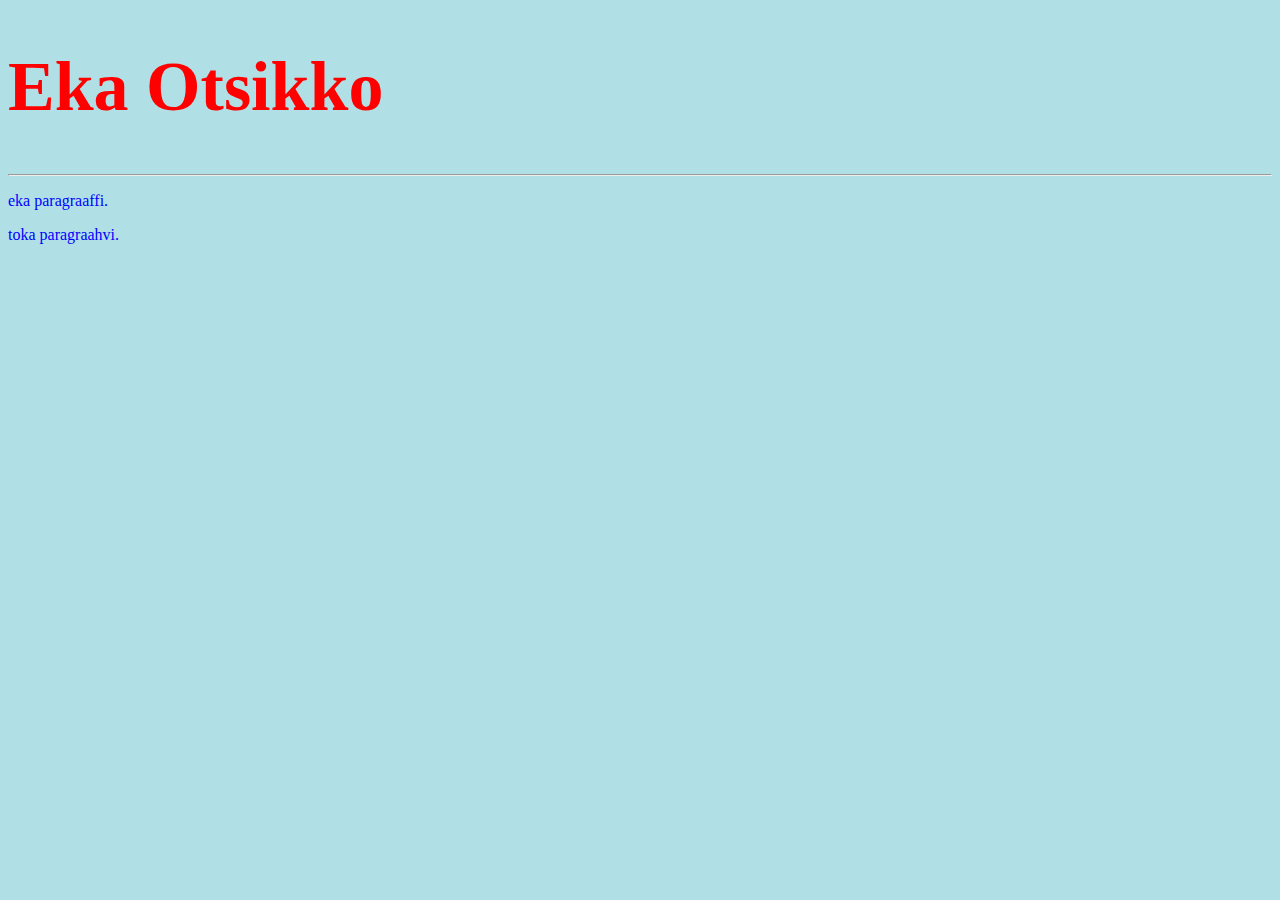
<file: index.html>
<!DOCTYPE html>
<html>
<head>
<meta charset="utf-8" />
<title>Title</title>
<style>
  body {background-color: powderblue;}
  h1 {color: red;}
  p {color: blue;}
</style>
</head>

<body>

<h1 style="font-size:70px;">Eka Otsikko</h1>
<hr>
<p style="font-family:verdana;">eka paragraaffi.</p>
	<p>toka paragraahvi.</p>
	

</body>
</html>
</file>
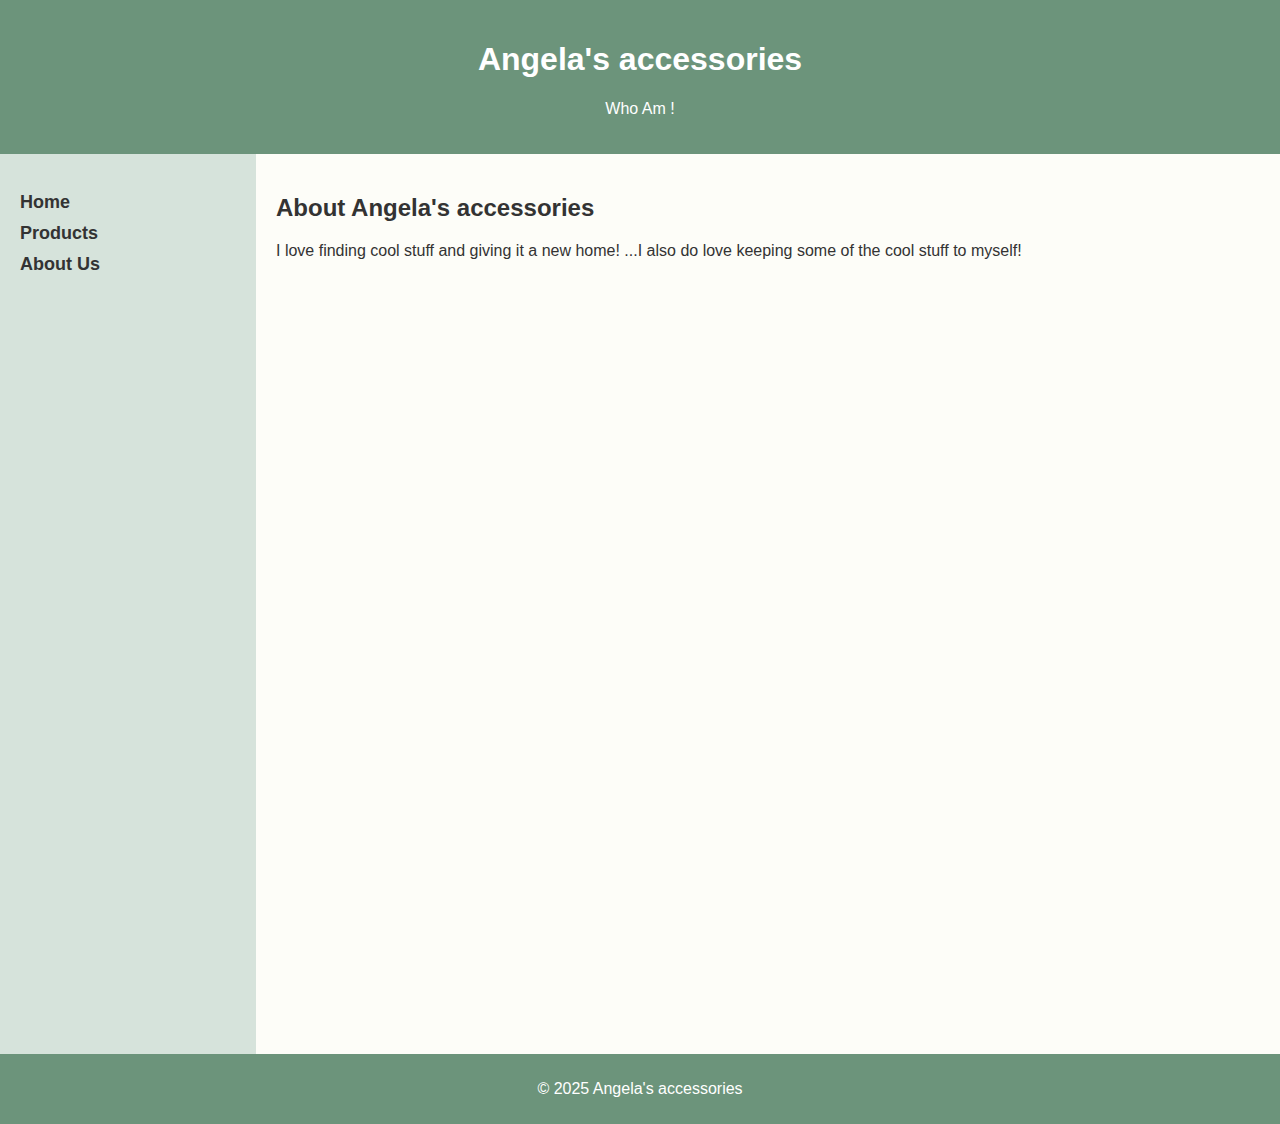
<file: about.html>
<!DOCTYPE html>
<html lang="en">
<head>
    <meta charset="UTF-8">
    <title>Angela's accessories - About Us</title>
    <link rel="stylesheet" href="style.css">
</head>
<body>
    <header>
        <h1>Angela's accessories</h1>
        <p>Who Am !</p>
    </header>

    <nav class="sidebar">
        <ul>
            <li><a href="index.html">Home</a></li>
            <li><a href="products.html">Products</a></li>
            <li><a href="about.html">About Us</a></li>
        </ul>
    </nav>

    <section class="content">
        <h2>About Angela's accessories</h2>
        <p>I love finding cool stuff and giving it a new home! ...I also do love keeping some of the cool stuff to myself!</p>
    </section>

    <footer>
        <p>&copy; 2025 Angela's accessories</p>
    </footer>
</body>
</html>
</file>
<file: style.css>
body {
    font-family: Georgia, serif;
    margin: 0;
    padding: 0;
    background: #fdfdf8;
    color: #333;
}

header {
    background-color: #6c947b;
    color: white;
    padding: 20px;
    text-align: center;
}

nav.sidebar {
    float: left;
    width: 10%;
    background-color: #d6e3db;
    padding: 20px;
    height: 100vh;
    box-sizing: border-box;
    font-size: 18px;
}

nav.sidebar ul {
    list-style-type: none;
    padding: 0;
}

nav.sidebar li {
    margin-bottom: 10px;
}

nav.sidebar a {
    text-decoration: none;
    color: #333;
    font-weight: bold;
    font-size: 18px;
}

nav.sidebar a:hover {
    color: #e63946;
}

section.content {
    float: left;
    width: 75%;
    padding: 20px;
    box-sizing: border-box;
}

footer {
    clear: both;
    background-color: #6c947b;
    color: white;
    text-align: center;
    padding: 10px;
    margin-top: 20px;
}

body {
    font-family: Arial, sans-serif;
    margin: 0;
    padding: 0;
    background: #fdfdf8;
    color: #333;
}

header {
    background-color: #6c947b;
    color: white;
    padding: 20px;
    text-align: center;
}

nav.sidebar {
    float: left;
    width: 20%;
    background-color: #d6e3db;
    padding: 20px;
    height: 100vh;
    box-sizing: border-box;
}

nav.sidebar ul {
    list-style-type: none;
    padding: 0;
}

nav.sidebar li {
    margin-bottom: 10px;
}

nav.sidebar a {
    text-decoration: none;
    color: #333;
    font-weight: bold;
}

nav.sidebar a:hover {
    color: #e63946;
}

section.content {
    float: left;
    width: 75%;
    padding: 20px;
    box-sizing: border-box;
}

footer {
    clear: both;
    background-color: #6c947b;
    color: white;
    text-align: center;
    padding: 10px;
    margin-top: 20px;
}

.product {
    float: left;
    width: 30%;
    margin: 1%;
    padding: 10px;
    box-sizing: border-box;
    border: 1px solid #ddd;
    text-align: center;
    background-color: #f9f9f9;
}

.product img {
    max-width: 100%;
    height: auto;
    border-radius: 8px;
}

.product h3 {
    margin: 10px 0 5px;
}

.product p {
    font-weight: bold;
}

.content::after {
    content: "";
    display: table;
    clear: both;
}

.logo-title {
    display: flex;
    flex-direction: column;
    align-items: center;
    justify-content: center;
}

.logo {
    width: 200px;
    height: auto;
    margin-bottom: 10px;
}

.header-text h1 {
    margin: 0;
    font-size: 2.8em;
}

.header-text p {
    margin: 5px 0 0;
    font-size: 1.4em;
}
</file>
